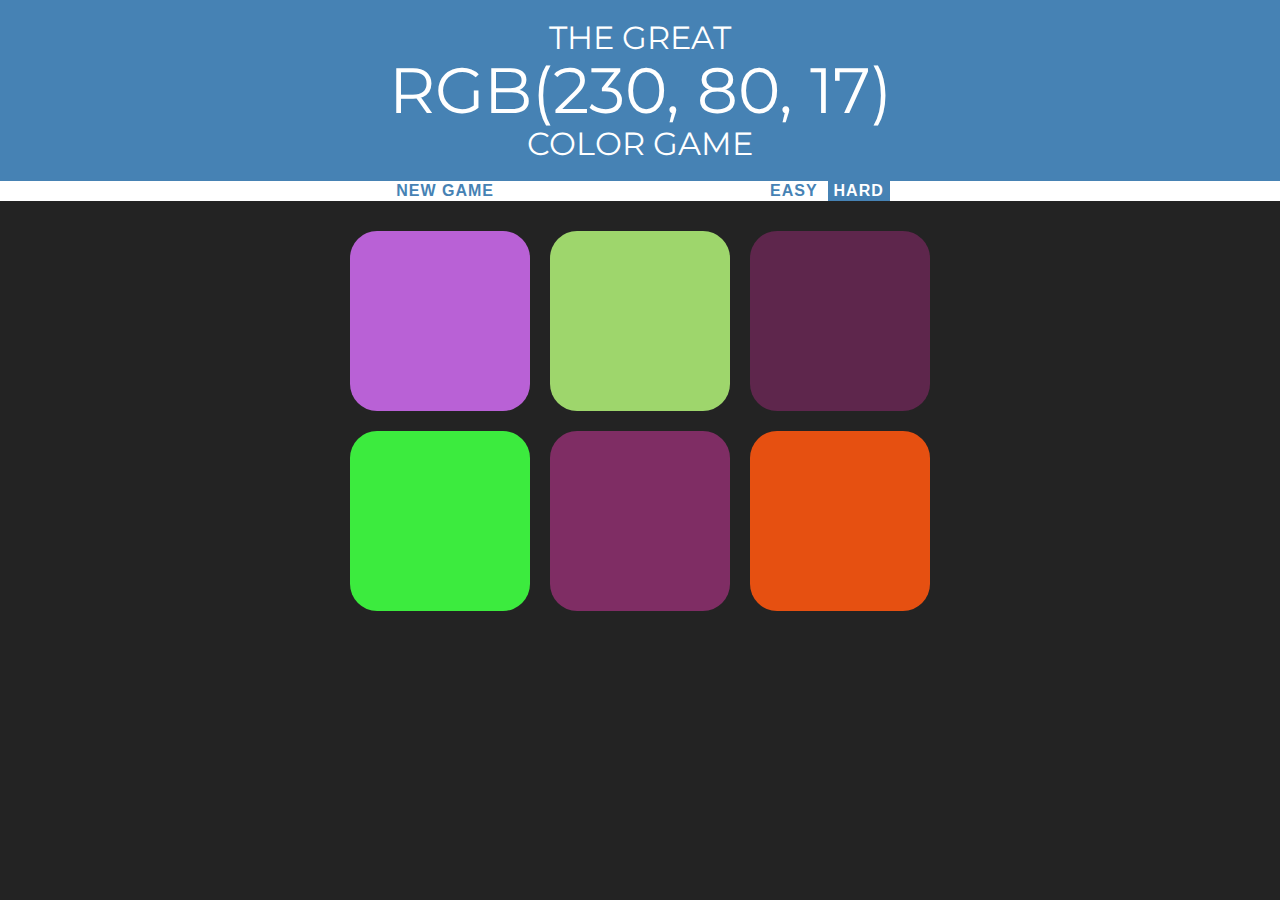
<file: index.html>
<!DOCTYPE html>
<html lang="en">
<head>
    <meta charset="UTF-8">
    <meta name="viewport" content="width=device-width, initial-scale=1.0">
    <title>Color Game</title>
    <link href="https://fonts.googleapis.com/css2?family=Montserrat:wght@400;600;700&display=swap" rel="stylesheet">
    <link rel="stylesheet" href="colorGame.css">
</head>
<body>
    <h1>The Great 
        <br>
        <span id="colorDisplay">RGB</span> 
        <br>
        Color Game
    </h1>
    
    <div id="stripe">
        <button id="reset">New Game</button>
        <span id="message"></span>
        <button id="easyBtn">Easy</button>
        <button id="hardBtn" class="selected">Hard</button>
    </div>

    <div id="container">
        <div class="square"></div>
        <div class="square"></div>
        <div class="square"></div>
        <div class="square"></div>
        <div class="square"></div>
        <div class="square"></div>
    </div>
    

    <script src="colorGame.js"></script>
</body>
</html>
</file>
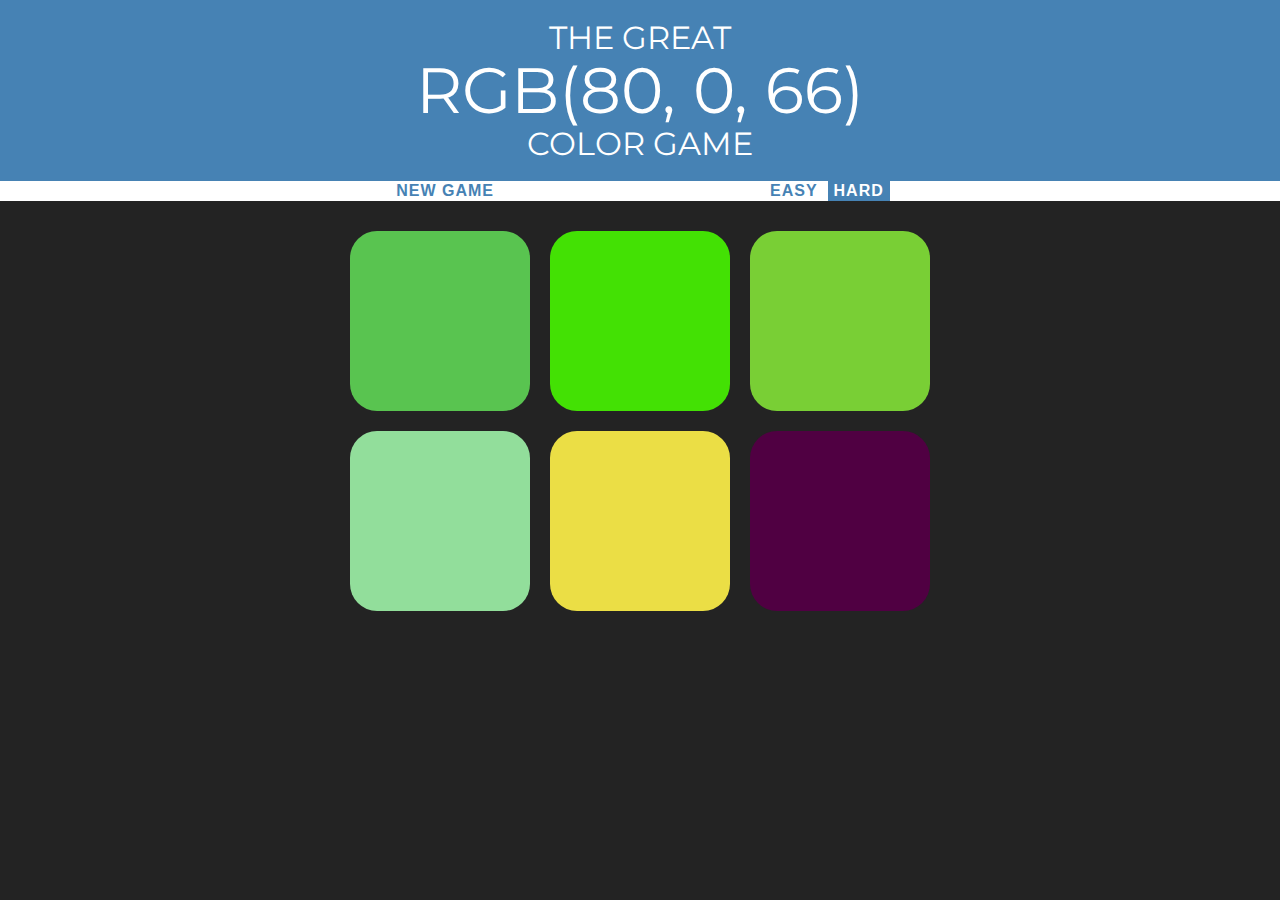
<file: colorGame.html>
<!DOCTYPE html>
<html lang="en">
<head>
    <meta charset="UTF-8">
    <meta name="viewport" content="width=device-width, initial-scale=1.0">
    <title>Color Game</title>
    <link href="https://fonts.googleapis.com/css2?family=Montserrat:wght@400;600;700&display=swap" rel="stylesheet">
    <link rel="stylesheet" href="colorGame.css">
</head>
<body>
    <h1>The Great 
        <br>
        <span id="colorDisplay">RGB</span> 
        <br>
        Color Game
    </h1>
    
    <div id="stripe">
        <button id="reset">New Game</button>
        <span id="message"></span>
        <button id="easyBtn">Easy</button>
        <button id="hardBtn" class="selected">Hard</button>
    </div>

    <div id="container">
        <div class="square"></div>
        <div class="square"></div>
        <div class="square"></div>
        <div class="square"></div>
        <div class="square"></div>
        <div class="square"></div>
    </div>
    

    <script src="colorGame.js"></script>
</body>
</html>
</file>
<file: colorGame.css>
body {
    background: #232323;
    margin: 0;
    /*font-family: "Montserrat", "Avenir";*/
    font-family: 'Montserrat', sans-serif;
}

h1 {
    font-weight: normal;
    line-height: 1.1;
    text-transform: uppercase;
    color: white;
    text-align: center;
    background: steelblue;
    margin: 0;
    padding: 20px 0;
}

#colorDisplay {
    font-size: 200%;
}

.square {
    width: 30%;
    background: purple;
    padding-bottom: 30%;
    margin: 1.66%;
    float: left;
    border-radius: 15%;
    transition: background 0.6s;
    /*for browser support for transiton*/
    -webkit-transition: background 0.6s;
    -moz-transition: background 0.6s;
}

#container {
    margin: 20px auto;
    max-width: 600px;
}

#message {
    display: inline-block;
    width: 20%;
}

#stripe {
    background: white;
    height: 30%;
    text-align: center;
    color: black;
}

.selected {
    color: white;
    background: steelblue;
}

button {
    border: none;
    background: none;
    text-transform: uppercase;
    height: 100%;
    font-weight: 700;
    color: steelblue;
    letter-spacing: 1px;
    font-size: inherit;
    transition: all 0.4s;
    outline: none;
    /*for browser support for transiton*/
    -webkit-transition: all 0.4s;
    -moz-transition: all 0.4s;
}

button:hover {
    color: white;
    background: steelblue;
}
</file>
